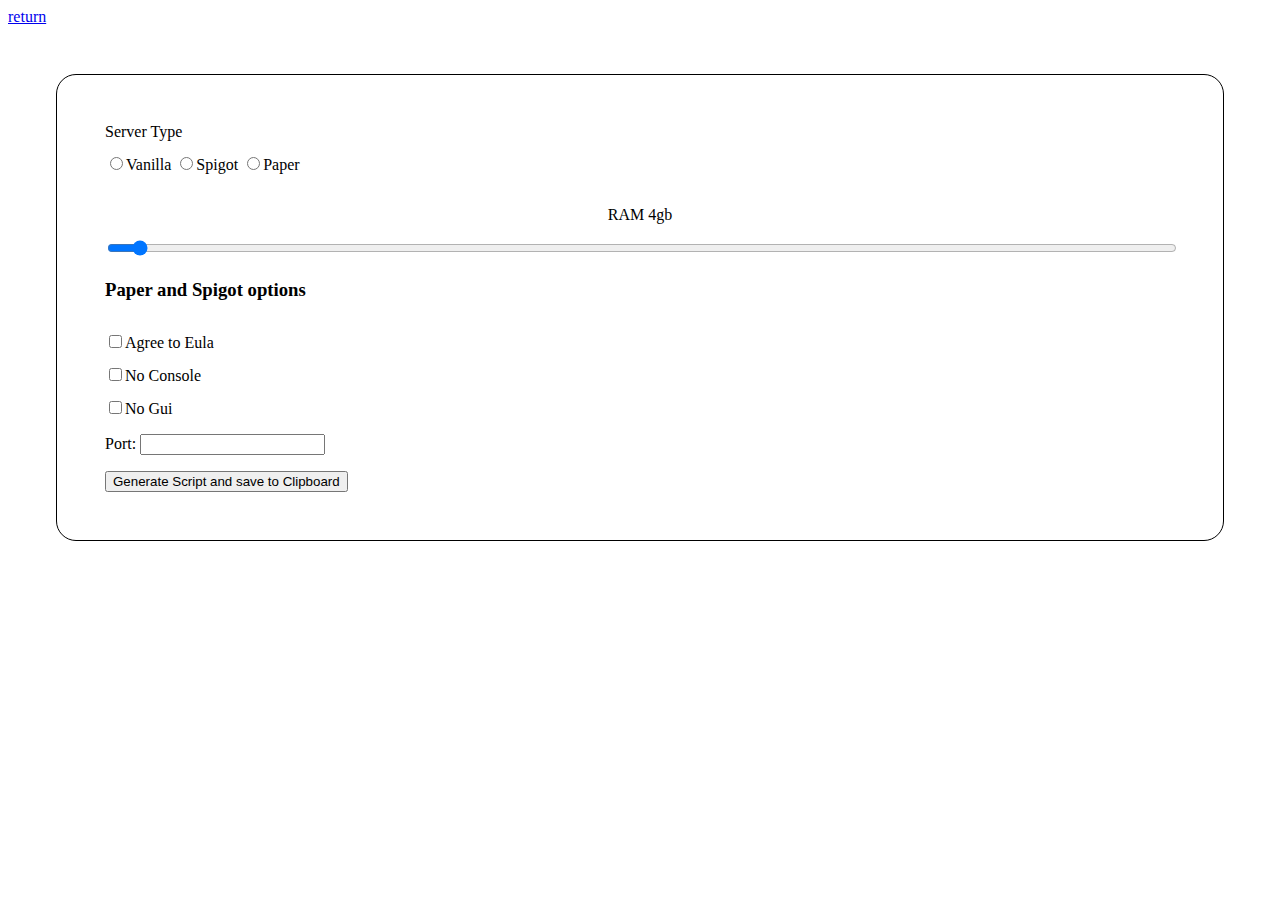
<file: startup.html>
<!DOCTYPE html>
<html>
    <head>

        <title>Minecraft Server Config Tools - Startup Script</title>
        <script src="startup.js"></script>
        <script src="https://pixelwelt.github.io/MinecraftServerConfigTools/startup.js"></script>
        <link rel="stylesheet" href="css/main.css">
    </head>
    <body>
        <a href="index.html">return</a>
        <div class="tool">
            <div id="settingsContainer">
                <form id="form">
                    Server Type <br> <label></label><input type="radio" name="serverType" id="vanilla">Vanilla</input> </label>
                    <label> <input type="radio" name="serverType" id="spigot">Spigot</input> </label>
                    <label> <input type="radio" name="serverType" id="paper">Paper</input> </label>
                    <br>
                    <p id="ramValue">RAM 4gb</p><input type="range" min="1" max="128" value="4" step="0.5"  class="slider" id="ramSlider"></label>
                    <br>
                    <h3>Paper and Spigot options</h3>
                    <input type="checkbox" id="agreeToEula">Agree to Eula</input>
                    <br>
                    <input type="checkbox" id="noConsole">No Console</input>
                    <br>
                    <input type="checkbox" id="noGUI">No Gui</input>
                    <br>
                    <label>Port: <input type="number" id="port"></input></label>
                    <br> 
                    <input type="button" id="generateBtn" value="Generate Script and save to Clipboard" ></input>
                </form>
            </div>
            <div id="outputContainer">
                <code id="output"></code>
            </div>
        </div>
    </body>
</html>
</file>
<file: css/main.css>
.tool{
    display: flex;
    justify-content: center;
    flex-direction: column;
    padding: 3rem;  
}
#settingsContainer{
    border: 1px solid black;
    border-radius: 20px;
    padding: 3rem;
}
input{
    margin-top: 1rem;
}
#ramSlider{
    width: 100%;
}
#ramValue{
    margin-top: 2rem;
    text-align: center;
    margin-bottom: 0rem;
}
#outputContainer{
    margin-top: 4rem;
    text-align: center;
    font-size: large;
    color: red;
    border: 1px solid black;
    border-radius: 20px;
    padding: 3rem;
    visibility: hidden;
}
</file>
